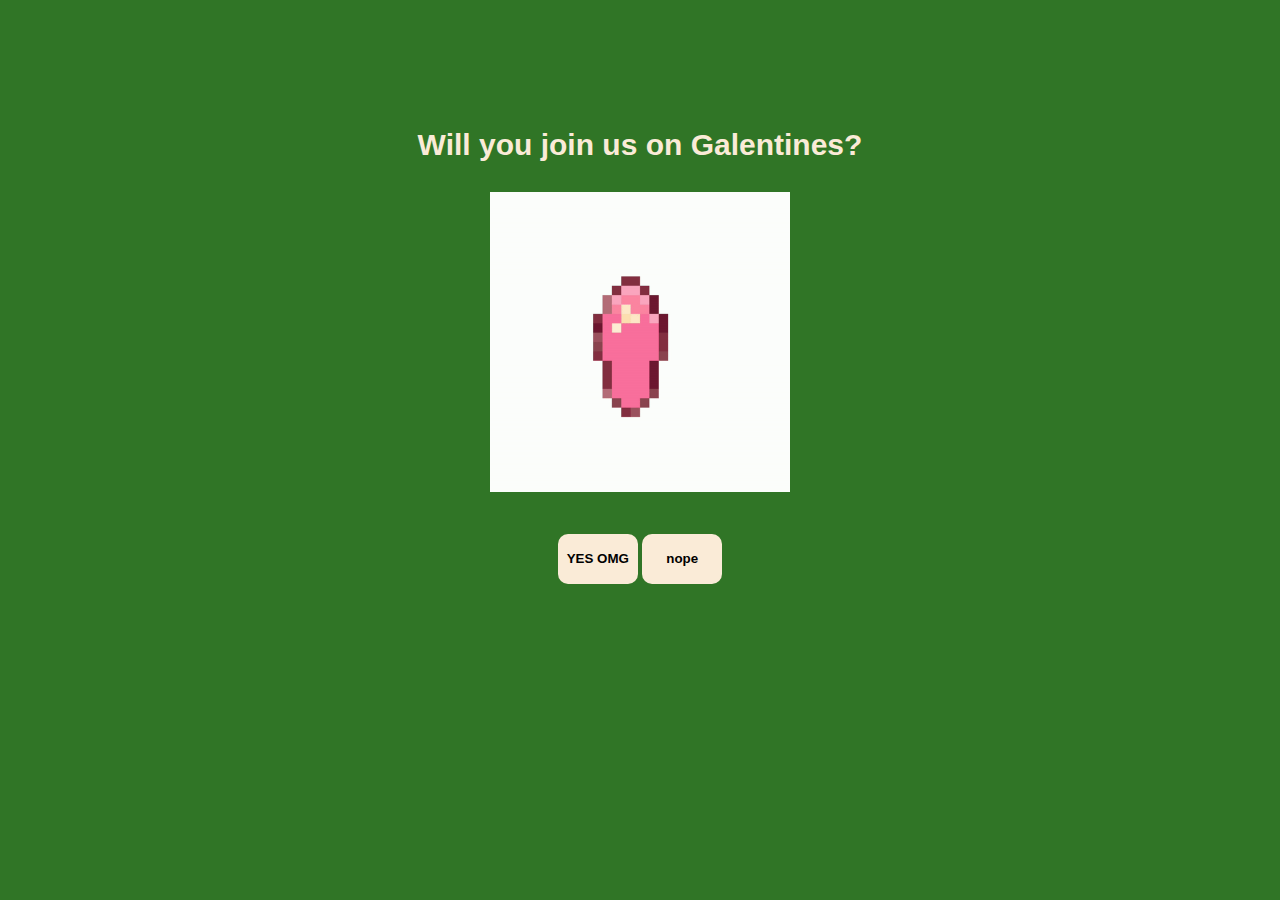
<file: index.html>
<!DOCTYPE html>
<html lang="en">

<head>
    <meta charset="UTF-8" />
    <meta name="viewport" content = "width=device-width, initial-scale=1.0"/>
    <link rel="stylesheet" href="index.css"/>
    <script src = "yes.js"></script>
    <title> Galentines Card </title>
</head>

<body>
    <p class = "message">Will you join us on Galentines?</p>
    <img class = "heart" src = "heart.gif" alt="really cute heart"/>
    <div class = "button">
        <input type = "button" value = "YES OMG" class = "yes" id = "yes" onclick = "window.location.replace('yes.html');">
        <input type = "button" value = "nope" class = "no" id = "no" onclick = "enlargebutton()">
    </div>


</body>
</file>
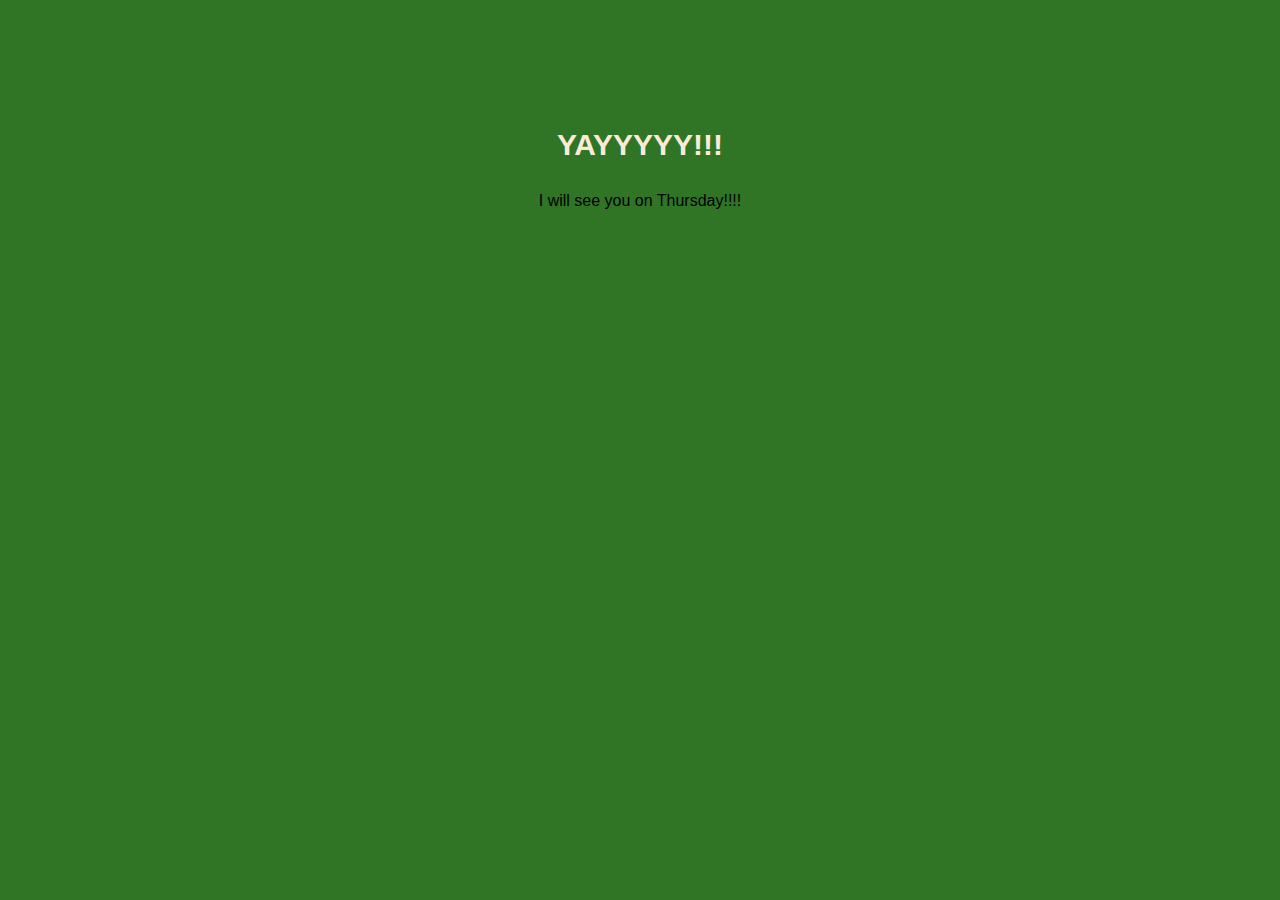
<file: yes.html>
<!DOCTYPE html>
<html lang="en">

<head>
    <meta charset="UTF-8" />
    <meta name="viewport" content = "width=device-width, initial-scale=1.0"/>
    <link rel="stylesheet" href="yes.css"/>
    <title> Galentines Card </title>
</head>

<body>
    <p class = "message">YAYYYYY!!!
        <p>
            I will see you on Thursday!!!!
        </p>    
    </p>
</body>
</file>
<file: index.css>
body{
    font-family:'Trebuchet MS', 'Lucida Sans Unicode', 'Lucida Grande', 'Lucida Sans', Arial, sans-serif;
    text-align: center;
    margin-top: 10%;
    background-color: #307526;
}

.message{
    font-size: 30px;
    font-weight: bold;
    color:antiquewhite;
}

.heart{
    width: 300px;
}

.yes,.no{
    margin-top: 3%;
    border:none;
    font-family:'Trebuchet MS', 'Lucida Sans Unicode', 'Lucida Grande', 'Lucida Sans', Arial, sans-serif;
    width: 80px;
    height: 50px;
    border-radius: 10px;
    background-color: antiquewhite;
    font-weight: bold;
}
</file>
<file: yes.css>
body{
    font-family:'Trebuchet MS', 'Lucida Sans Unicode', 'Lucida Grande', 'Lucida Sans', Arial, sans-serif;
    text-align: center;
    margin-top: 10%;
    background-color: #307526;
}

.message{
    font-size: 30px;
    font-weight: bold;
    color:antiquewhite;
}
</file>
